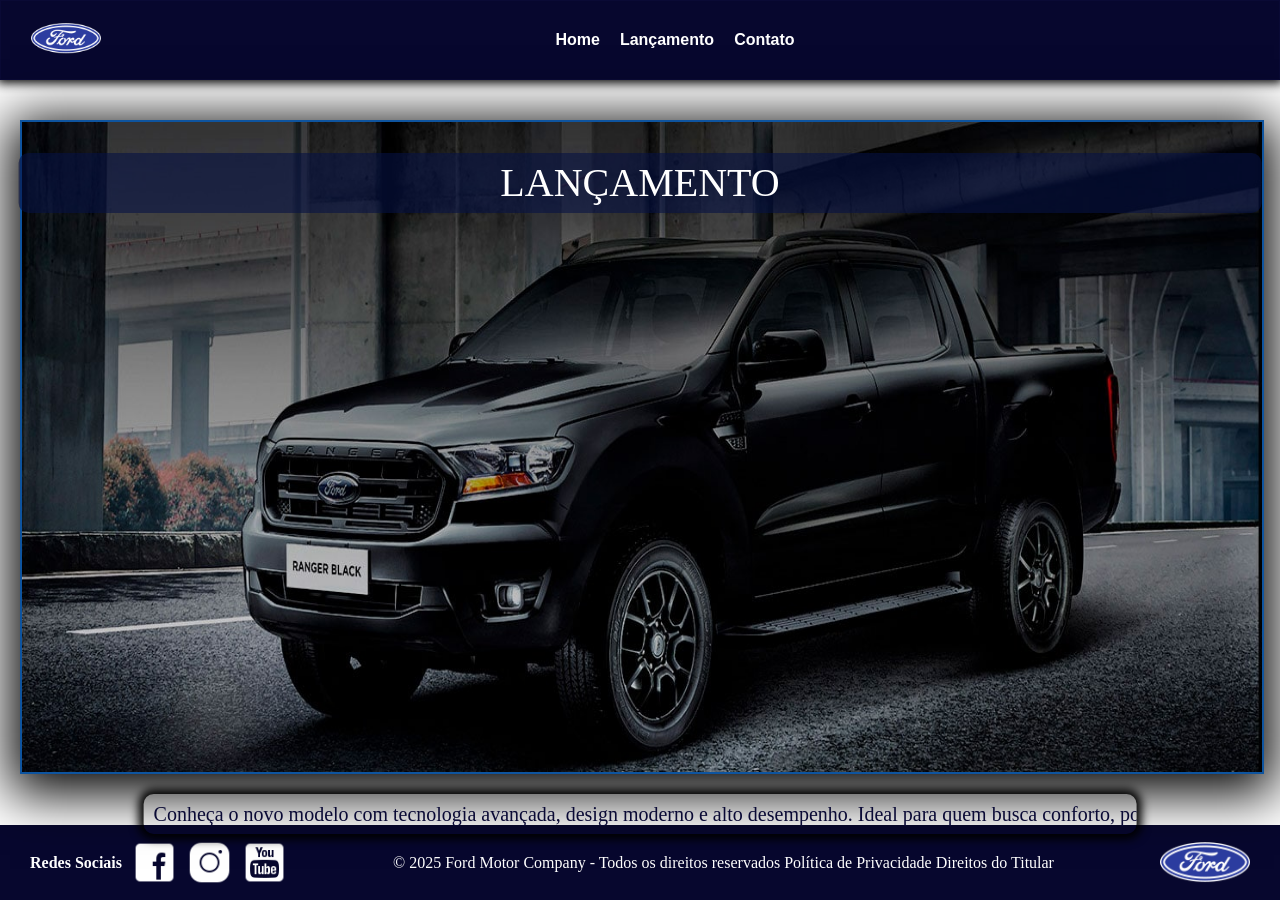
<file: index.html>
<!DOCTYPE html>
<html lang="pt-br">
<head>
    <meta charset="UTF-8">
    <meta name="viewport" content="width=device-width, initial-scale=1.0">
    <title>Site Ford</title>

    <link rel="stylesheet" href="/css/reset.css">
    <link rel="stylesheet" href="/css/style.css">
</head>
<body>

    <header>
        <div class="logo">
            <img src="/img/ford-96.png" alt="Logo Ford">
        </div>

        <nav class="menu">
            <a href="/index.html">Home</a>
            <a href="/Lancamento.html">Lançamento</a>
            <a href="#">Contato</a>
        </nav>
    </header>

    <main>
        
        <section class="telaRanger">

            <div class="img-container">
                <img src="/img/imagem_1.jpg" alt="Novo Produto">

                <div class="caixa">
                    <h1 class="titulo">LANÇAMENTO</h1>
                </div>
                
            </div>
            

            <div class="box-text">
                 <p class="textCar">
                    Conheça o novo modelo com tecnologia avançada, 
                    design moderno e alto desempenho. Ideal para quem busca 
                    conforto, potência e inovação.
                </p>    
            </div>
           
        </section>

    </main>

    <footer>

    <div class="redes-container">
        <p class="redeSociais">Redes Sociais</p>
        <section class="redes">
            <img src="img/facebook-50.png" alt="">
            <img src="/img/instagram-logo-50.png" alt="">
            <img src="/img/youtube-squared-50.png" alt="">
        </section>
    </div>

    <p class="texto">
        © 2025 Ford Motor Company - Todos os direitos reservados Política de Privacidade Direitos do Titular
    </p>

    <img class="logo2" src="/img/ford-96.png" alt="">

</footer>

</body>
</html>
</file>
<file: css/style.css>
html, body {
    height: 100%;
    margin: 0;
}

body {
    display: flex;
    flex-direction: column;
    min-height: 100vh;
}


header {
    box-shadow: 0px 0px 10px 3px black;
    background: #07072e;
    border: solid 1px #0a0a35;
    color: white;
    display: flex;
    justify-content: space-between;
    align-items: center;
    padding: 22px 30px;
    font-family: 'Franklin Gothic Medium', 'Arial Narrow', Arial, sans-serif;
}

.logo img {
    width: 70px;
}


.menu {
    margin: 0 auto;
    display: flex;
    gap: 20px;
}

.menu a{
    text-decoration: none;
    font-weight: bold;
    color: white;
}

main {
    flex: 1;
    padding: 20px;
}

.telaRanger {
    position: relative;
    max-width: 1400px;
    margin: 0 auto;

}
.telaRanger img{
    width: 100%;
    display: block;
}
.img-container{
    position: relative;
    width: 100%;
    max-width: 1400px;
    display: block;
    margin: 0 auto;
}


.titulo{
    position: absolute;
    top: 5%;
    left: 50%;
    transform: translateX(-50%);

    width: 97%;

    background: rgba(6, 17, 67, 0.6);
    color: white;

    text-align: center;

    font-size: clamp(20px, 4vw, 40px);
    padding: 10px 20px;

    border-radius: 10px;
}

.telaRanger img {
    border: solid 2px rgb(14, 84, 159);
    box-shadow: black 0px 10px 50px 10px;
    max-width: 100%;
    height: 650px;
    margin: 20px 0;
}

.teste {
    color: azure;
    display: flex;
    align-items: center;
    width: 60%;
    min-height: 50px;
}

footer {
    display: flex;
    align-items: center;
    justify-content: space-between;
    background-color: #07072e;
    padding: 15px 30px;
    flex-wrap: wrap; /* ajuda no responsivo */
}

.redes-container {
    display: flex;
    align-items: center;
    gap: 10px;
}

.redeSociais {
    color: white;
    font-weight: bold;
}

.redes {
    display: flex;
    gap: 10px;
}

.redes img {
    width: 45px;
}

.box-text{
    box-shadow: 0px 0px 10px 5px black;
    width: 76%;
    left: 50%;
    transform: translateX(-50%);
    padding: 10px;
    display: flex;
    align-items: center;
    position: fixed;
    overflow: hidden;
    border-radius: 10px;
}


.textCar {
   display: inline-block;
   white-space: nowrap;
   color: #0a0a35;
   font-size: 20px;
   animation: passarTexto 10s linear infinite;
}
@keyframes passarTexto{
    0%{
        transform: translate(100%);
    }
    100%{
        transform: translate(-100%);
    }
}

.texto {
    position: static;
    color: white;
    text-align: center;
    flex: 1;

}

.logo2 {
    position: static;
    width: 90px;
}

@media (max-width: 768px) {

    header {
        flex-direction: column;
    }

    .menu {
        margin-top: 10px;
        flex-wrap: wrap;
        justify-content: center;
    }
}
</file>
